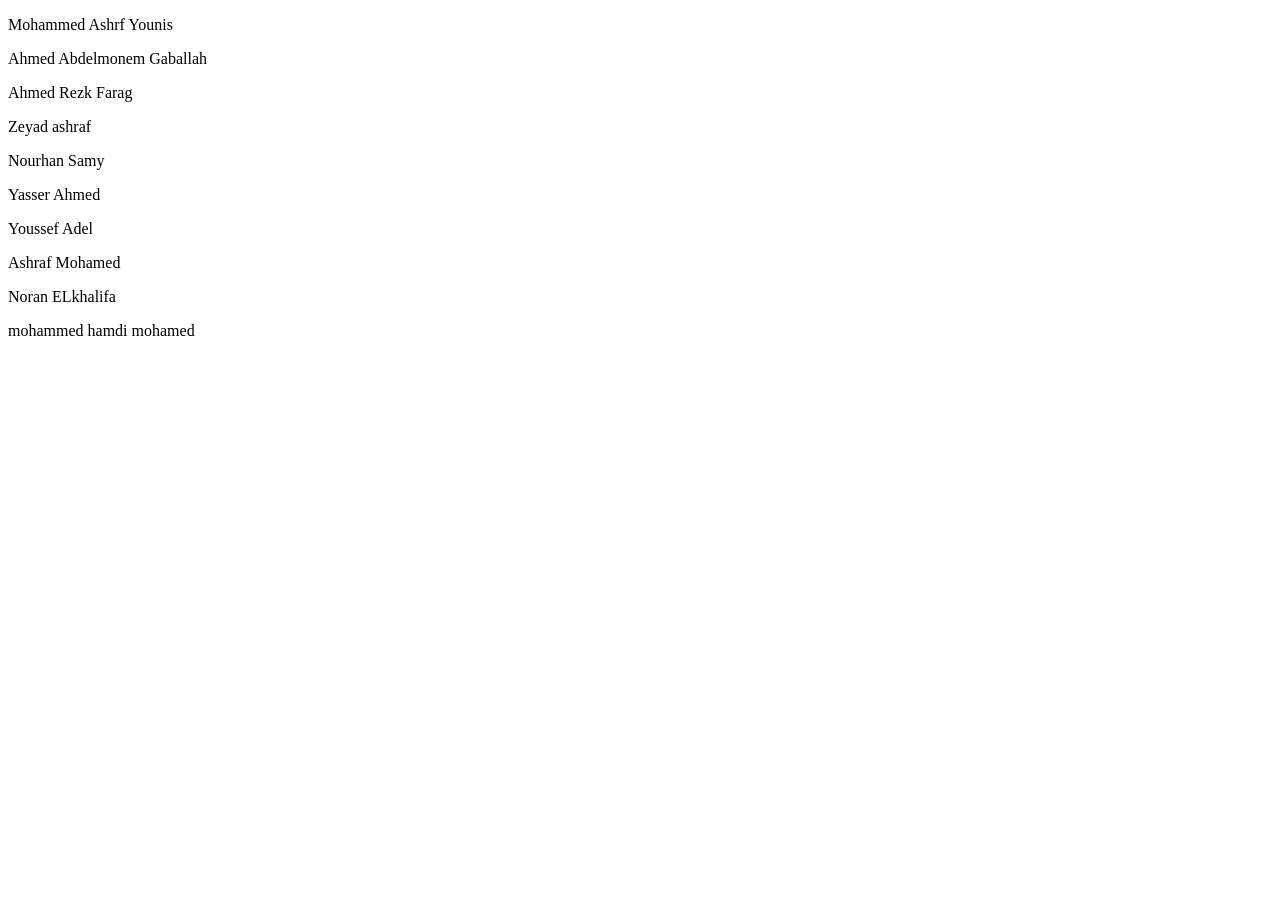
<file: Day2/Demo/tasks/index.html>
<!doctype html>
<html lang="en">
  <head>
    <meta charset="UTF-8" />
    <meta name="viewport" content="width=device-width, initial-scale=1.0" />
    <title>Document</title>
  </head>

  <body>
    <p>Mohammed Ashrf Younis</p>
    <p>Ahmed Abdelmonem Gaballah</p>
    <p>Ahmed Rezk Farag</p>
    <p>Zeyad ashraf</p>

    <p>Nourhan Samy</p>

    <p>Yasser Ahmed</p>
    <p>Youssef Adel</p>
    <p>Ashraf Mohamed</p>
    <p>Noran ELkhalifa</p>
    <p>mohammed hamdi mohamed</p>
  </body>
</html>
</file>
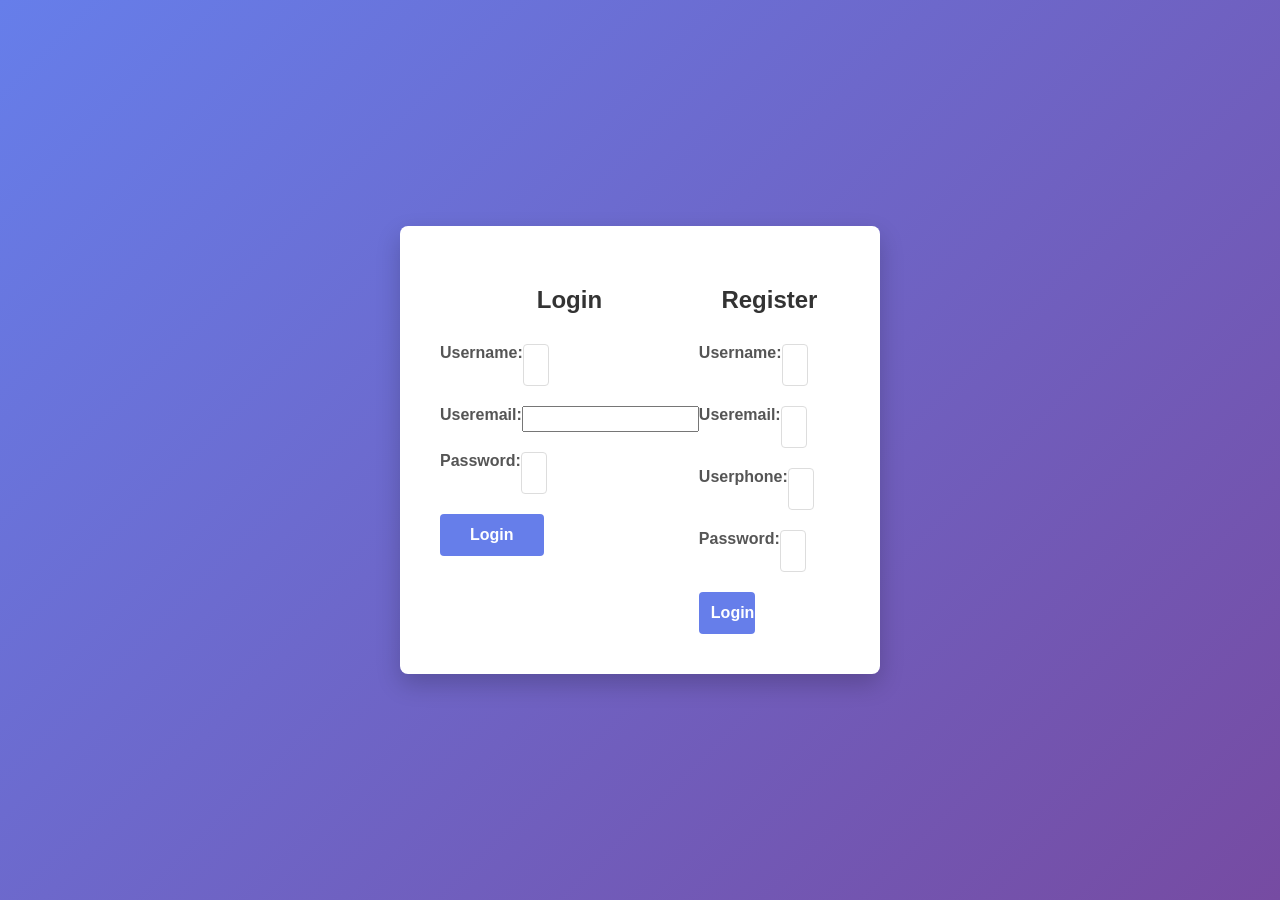
<file: Day2/Demo/login.html>
<!DOCTYPE html>
<html lang="en">
<head>
    <meta charset="UTF-8">
    <meta name="viewport" content="width=device-width, initial-scale=1.0">
    <title>register Form</title>
    <style>
        body {
            font-family: Arial, sans-serif;
            display: flex;
            justify-content: center;
            align-items: center;
            height: 100vh;
            margin: 0;
            background: linear-gradient(135deg, #667eea 0%, #764ba2 100%);
        }
        .login-container {
            background: white;
            padding: 40px;
            border-radius: 8px;
            box-shadow: 0 10px 25px rgba(0, 0, 0, 0.2);
            width: 100%;
            max-width: 400px;
        }
        h1 {
            text-align: center;
            color: #333;
            margin-bottom: 30px;
        }
        form{
            width: 40%;
        }
        .form-group {
            margin-bottom: 20px;
        }
        label {
            display: block;
            margin-bottom: 8px;
            color: #555;
            font-weight: bold;
        }
        input[type="text"],
        input[type="password"] {
            width: 100%;
            padding: 12px;
            border: 1px solid #ddd;
            border-radius: 4px;
            font-size: 14px;
            box-sizing: border-box;
        }
        input[type="text"]:focus,
        input[type="password"]:focus {
            outline: none;
            border-color: #667eea;
            box-shadow: 0 0 5px rgba(102, 126, 234, 0.5);
        }   div {
            display: flex;
            justify-content: space-around;
        }
        button {
            width: 100%;
            padding: 12px;
            background-color: #667eea;
            color: white;
            border: none;
            border-radius: 4px;
            font-size: 16px;
            font-weight: bold;
            cursor: pointer;
            transition: background-color 0.3s;
        }
        button:hover {
            background-color: #764ba2;
        }
    </style>
</head>
<body>
    <div class="login-container">
     <section>
           <h1>Login</h1>
        <form method="POST">
            <div class="form-group">
                <label for="username">Username:</label>
                <input type="text" id="username" name="username" required>
            </div>
            <div class="form-group">
                <label for="username">Useremail:</label>
                <input type="email" id="useremail" name="useremail" required>
            </div>
            <div class="form-group">
                <label for="password">Password:</label>
                <input type="password" id="password" name="password" required>
            </div>
            <button type="submit">Login</button>
        </form>
     </section>
       <section>
           <h1>Register</h1>
        <form method="POST">
            <div class="form-group">
                <label for="username">Username:</label>
                <input type="text" id="username" name="username" required>
            </div>
            <div class="form-group">
                <label for="username">Useremail:</label>
                <input type="text" id="useremail" name="useremail" required>
            </div>
            <div class="form-group">
                <label for="username">Userphone:</label>
                <input type="text" id="userphone" name="userphone" required>
            </div>
            <div class="form-group">
                <label for="password">Password:</label>
                <input type="password" id="password" name="password" required>
            </div>
            <button type="submit">Login</button>
        </form>
       </section>
    </div>
</body>
</html>
</file>
